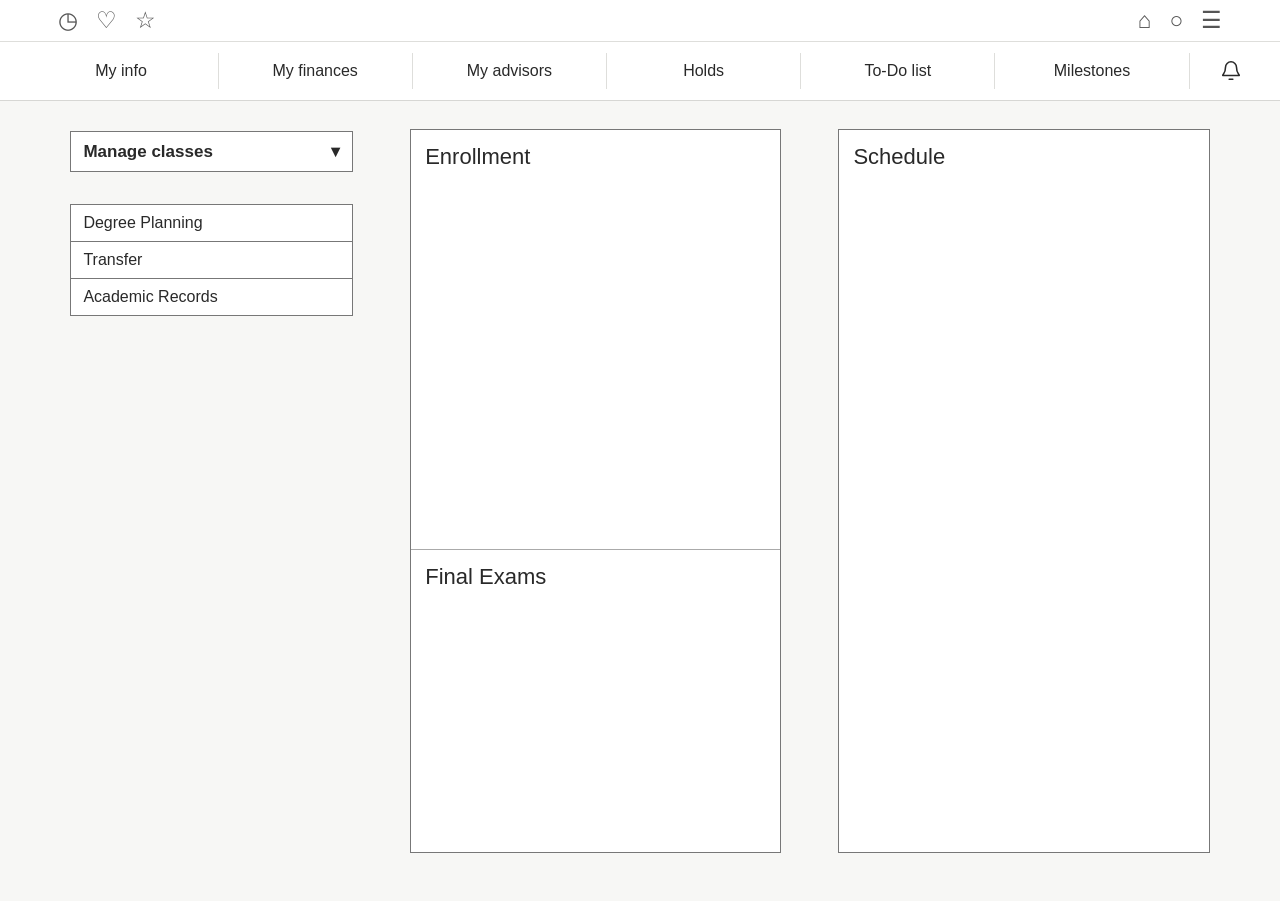
<file: index.html>
<!doctype html>
<html lang="en">
  <head>
    <meta charset="utf-8">
    <meta name="viewport" content="width=device-width, initial-scale=1">
    <title>Student Dashboard</title>
    <link rel="stylesheet" href="styles.css">
  </head>
  <body>
    <header class="site-header">
      <div class="utility-bar">
        <div class="utility-icons" aria-hidden="true">
          <span>◷</span>
          <span>♡</span>
          <span>☆</span>
        </div>
        <div class="utility-icons" aria-hidden="true">
          <span>⌂</span>
          <span>○</span>
          <span>☰</span>
        </div>
      </div>
      <nav class="primary-nav" aria-label="Main navigation">
        <a href="#my-info">My info</a>
        <a href="#my-finances">My finances</a>
        <a href="#my-advisors">My advisors</a>
        <a href="#holds">Holds</a>
        <a href="#to-do-list">To-Do list</a>
        <a href="#milestones">Milestones</a>
        <a class="notification" href="#notifications" aria-label="Notifications">
          <svg viewBox="0 0 24 24" aria-hidden="true"><path d="M18 8a6 6 0 0 0-12 0c0 7-3 7-3 9h18c0-2-3-2-3-9M10 21h4" /></svg>
        </a>
      </nav>
    </header>

    <main class="dashboard" aria-label="Student dashboard">
      <nav class="quick-links" aria-label="Academic tools">
        <details class="manage-classes">
          <summary>Manage classes</summary>
          <a href="search.html">Find Classes</a>
          <a href="edit.html">Edit Classes</a>
        </details>
        <div class="quick-link-list">
          <a href="#degree-planning">Degree Planning</a>
          <a href="#transfer">Transfer</a>
          <a href="#academic-records">Academic Records</a>
        </div>
      </nav>

      <section class="panel enrollment-panel" aria-label="Enrollment and final exams">
        <div class="panel-section enrollment">
          <h1>Enrollment</h1>
        </div>
        <div class="panel-section final-exams">
          <h2>Final Exams</h2>
        </div>
      </section>

      <section class="panel schedule-panel" aria-labelledby="schedule-title">
        <h2 id="schedule-title">Schedule</h2>
      </section>
    </main>
  </body>
</html>
</file>
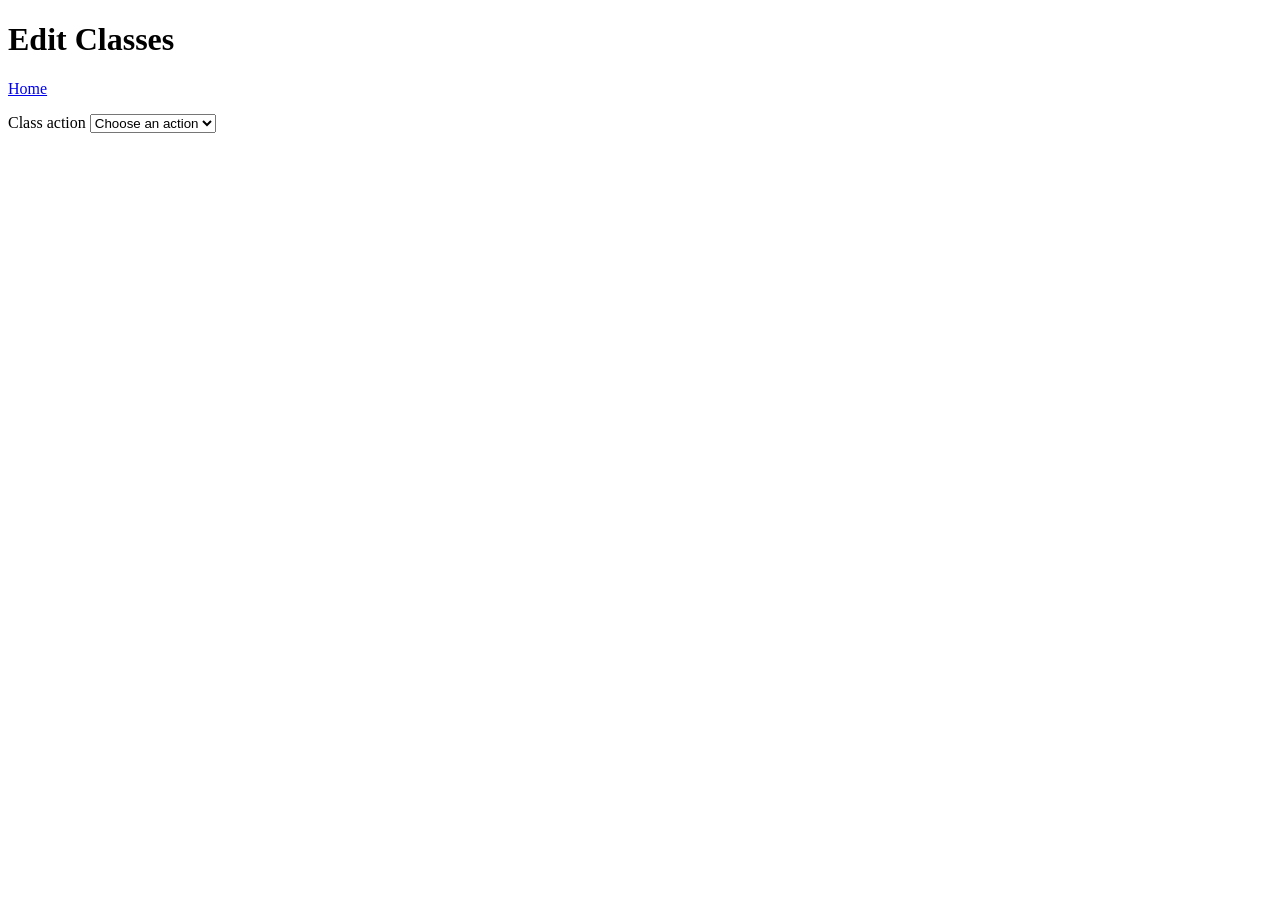
<file: edit.html>
<!doctype html>
<html lang="en">
  <head>
    <meta charset="utf-8">
    <meta name="viewport" content="width=device-width, initial-scale=1">
    <title>Edit Classes</title>
  </head>
  <body>
    <main>
      <h1>Edit Classes</h1>
      <p><a href="index.html">Home</a></p>

      <label for="class-action">Class action</label>
      <select id="class-action" name="action">
        <option value="" selected disabled>Choose an action</option>
        <option value="edit">Edit</option>
        <option value="swap">Swap</option>
        <option value="drop">Drop</option>
      </select>
    </main>
  </body>
</html>
</file>
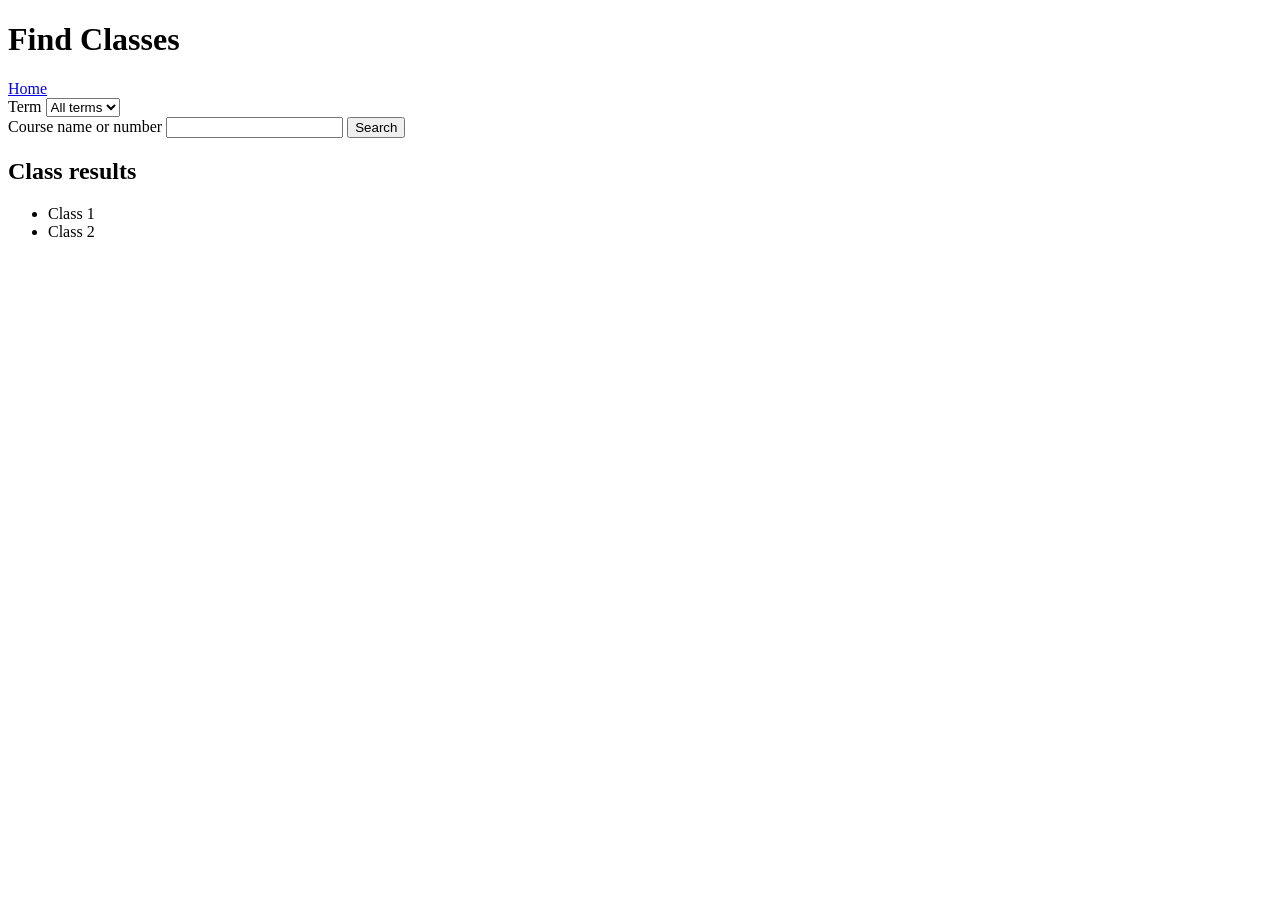
<file: search.html>
<!doctype html>
<html lang="en">
  <head>
    <meta charset="utf-8">
    <meta name="viewport" content="width=device-width, initial-scale=1">
    <title>Find Classes</title>
  </head>
  <body>
    <main>
      <h1>Find Classes</h1>

      <aside aria-label="Search options">
        <a href="index.html">Home</a>
        <div>
          <label for="term">Term</label>
          <select id="term" name="term" form="class-search">
            <option value="">All terms</option>
            <option value="fall">Fall</option>
            <option value="spring">Spring</option>
            <option value="summer">Summer</option>
          </select>
        </div>
      </aside>

      <form id="class-search" role="search" action="search.html" method="get">
        <label for="class-query">Course name or number</label>
        <input id="class-query" name="q" type="search">
        <button type="submit">Search</button>
      </form>

      <section aria-labelledby="results-heading">
        <h2 id="results-heading">Class results</h2>
        <ul>
          <li>Class 1</li>
          <li>Class 2</li>
        </ul>
      </section>
    </main>
  </body>
</html>
</file>
<file: styles.css>
* {
  box-sizing: border-box;
}
:root {
  --primary-color: #314d64;
  --secondary-color: #009cde;
  --bg-light: #f6fbff;
  --accent-orange: #f5a623;
  --accent-green: #c2e16a;
}

body {
  margin: 0;
  color: #292929;
  background: #f7f7f5;
  font-family: Arial, Helvetica, sans-serif;
}

.site-header {
  background: #fff;
  border-bottom: 1px solid #d7d7d4;
}

.utility-bar,
.utility-icons,
.primary-nav {
  display: flex;
  align-items: center;
}

.utility-bar {
  min-height: 42px;
  justify-content: flex-start;
  padding: 0 4.5%;
  border-bottom: 1px solid #dededb;
}

.utility-icons {
  gap: 18px;
  color: #555;
  font-size: 23px;
  line-height: 1;
}

.utility-icons:last-child {
  justify-content: flex-end;
  margin-left: auto;
}

.primary-nav {
  min-height: 58px;
  padding: 0 3%;
}

.primary-nav > a:not(.notification) {
  flex: 1 1 0;
  min-width: 0;
}

.primary-nav a {
  padding: 9px 14px;
  color: inherit;
  font-size: 16px;
  text-align: center;
  text-decoration: none;
  border-right: 1px solid #dededb;
}

.primary-nav a:first-child {
  padding-left: 0;
}

.primary-nav .notification {
  display: flex;
  flex: 0 0 52px;
  justify-content: flex-end;
  padding-right: 0;
  border-right: 0;
  font-size: 22px;
}

.notification svg {
  display: block;
  width: 22px;
  fill: none;
  stroke: currentColor;
  stroke-linecap: round;
  stroke-linejoin: round;
  stroke-width: 1.7;
}

.dashboard {
  display: grid;
  grid-template-columns: minmax(190px, 0.8fr) minmax(280px, 1.05fr) minmax(280px, 1.05fr);
  gap: 5%;
  min-height: calc(100vh - 100px);
  padding: 28px 5.5% 48px;
}

.quick-links {
  align-self: start;
  padding-top: 2px;
}

.quick-links a {
  display: block;
  padding: 9px 12px;
  color: inherit;
  text-decoration: none;
}

.manage-classes {
  align-self: start;
  border: 1px solid #777;
  background: #fff;
}

.manage-classes summary {
  display: flex;
  justify-content: space-between;
  align-items: center;
  gap: 8px;
  padding: 9px 12px;
  font-size: 17px;
  font-weight: 600;
  cursor: pointer;
}

.manage-classes summary::-webkit-details-marker {
  display: none;
}

.manage-classes summary::after {
  content: "▾" / "";
}

.manage-classes[open] summary::after {
  transform: rotate(180deg);
}

.manage-classes a {
  border-top: 1px solid #777;
}

.quick-link-list {
  margin-top: 32px;
  border: 1px solid #777;
  background: #fff;
}

.quick-link-list a {
  border-bottom: 1px solid #777;
  font-size: 16px;
}

.quick-link-list a:last-child {
  border-bottom: 0;
}

.panel {
  min-height: 560px;
  border: 1px solid #777;
  background: #fff;
}

.panel h1,
.panel h2 {
  margin: 0;
  font-size: 22px;
  font-weight: 500;
}

.enrollment-panel {
  display: flex;
  flex-direction: column;
}

.panel-section {
  padding: 14px;
}

.enrollment {
  flex: 1;
}

.final-exams {
  min-height: 42%;
  border-top: 1px solid #aaa;
}

.schedule-panel {
  padding: 14px;
}

@media (max-width: 760px) {
  .primary-nav {
    justify-content: flex-start;
    overflow-x: auto;
    padding: 6px 16px;
  }

  .primary-nav > a:not(.notification) {
    flex: 0 0 auto;
  }

  .primary-nav a {
    flex: 0 0 auto;
    padding: 8px 12px;
  }

  .primary-nav .notification {
    flex: 0 0 auto;
  }

  .dashboard {
    grid-template-columns: 1fr;
    gap: 20px;
    padding: 22px 18px 32px;
  }

  .quick-links {
    display: grid;
    grid-template-columns: 1fr 1fr;
    gap: 12px;
  }

  .quick-link-list {
    margin-top: 0;
  }

  .panel {
    min-height: 380px;
  }
}
</file>
